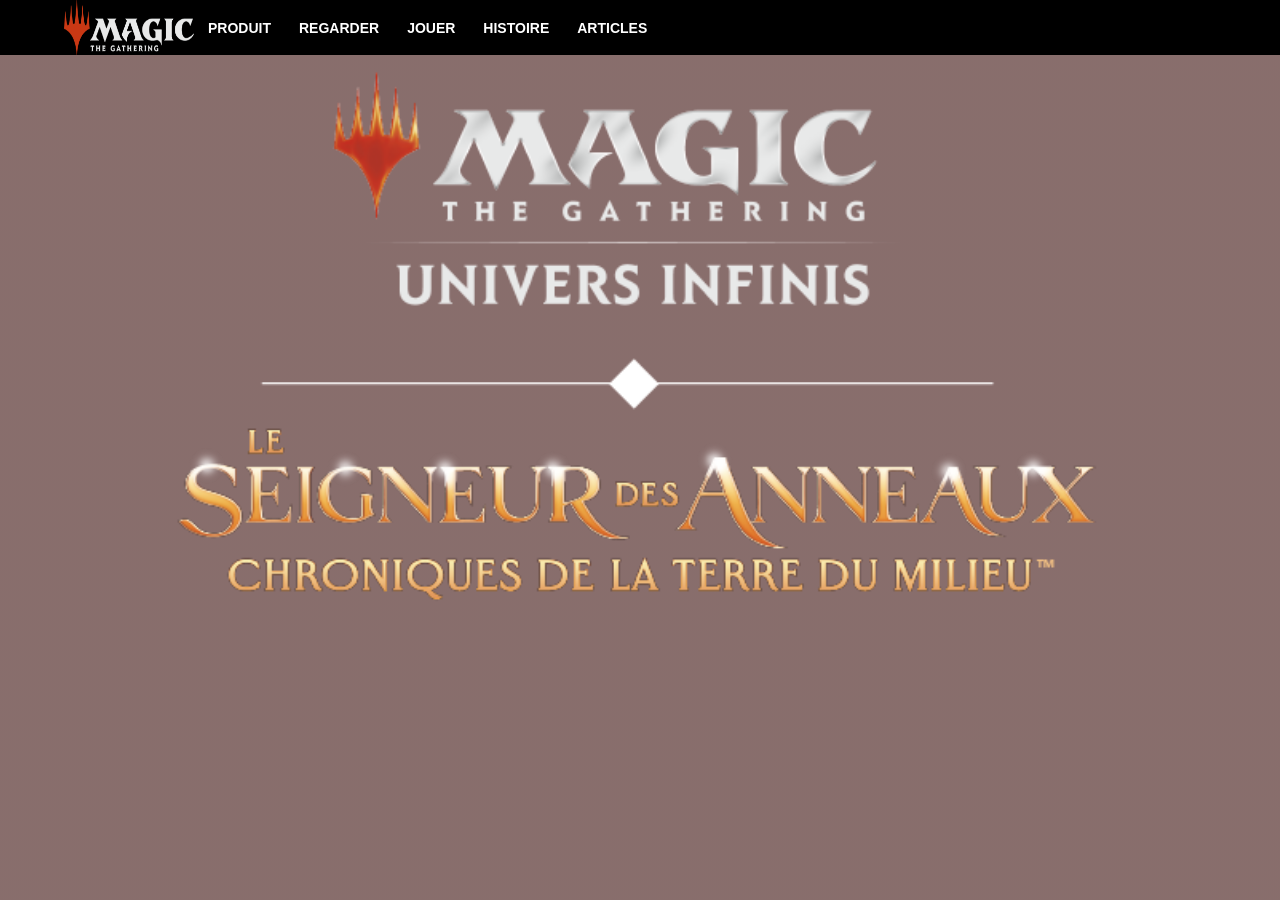
<file: tlw/annee derniere/style_files/index.html>
<!DOCTYPE html>
<html lang="fr">

<head>
    <meta charset="UTF-8">
    <title>Partiel</title>
    <link rel="stylesheet" href="style.css">
</head>

<body>
    <header>
        <img src="images/logo.png" alt="logo" />
        <nav>
            <ul>
                <li><a href="#">Produit</a></li>
                <li><a href="#">Regarder</a></li>
                <li><a href="#">Jouer</a></li>
                <li><a href="#">Histoire</a></li>
                <li><a href="#">Articles</a></li>
            </ul>
        </nav>
    </header>
    <main>
        <img src="images/LTR.webp" alt="LTR" />
        <div id="grid-container">
            <template id="card-template">
                <div class="card">
                    <img class="card-img">
                    <p>{{texte}}</p>
                </div>
            </template>
        </div>
    </main>
    <script src="script.js"></script>
</body>

</html>
</file>
<file: tlw/annee derniere/style_files/style.css>
* {
    padding: 0;
    margin: 0;
}

html {
    height: 100%;
}

body {
    background-image: linear-gradient(rgba(57, 13, 10, 0.6), rgba(57, 13, 10, 0.6)), url(https://images.ctfassets.net/s5n2t79q9icq/1RJfBURhOuSJba5feByRzk/f8352755ec2b3a015dd82568d74dba4c/Hsnfvfty23lnf0-1920x1040.jpg);

    height: 100%;
    font-size: 14px;
    font-family: Lato, sans-serif;
    background-attachment: fixed;
    background-position: center;
    background-repeat: no-repeat;
    background-size: cover;
}

header {
    position: fixed;
    width: 100%;
    background-color: black;
    display: flex;
    padding-left: 5%;
    height: 55px;
    z-index: 1;
}

header img {
    width: 130px;
}

nav {
    height: 55px;
}

ul {
    list-style-type: none;
    height: 55px;
    display: flex;
    align-items: center;
}

li a {
    color: white;
    padding-inline: 1em;
    font-weight: bold;
    text-decoration: none;
    text-transform: uppercase;
}

li a:hover {
    background-color: #ea3601;
}

main {
    margin-top: 15px;
    width: 75%;
    position: absolute;
    left: 50%;
    transform: translate(-50%);
    display: flex;
    flex-direction: column;
    justify-content: center;
    background: transparent;
}

#grid-container {
    display: grid;
    grid-template-columns: 1fr 1fr 1fr 1fr;
    row-gap: 15px;
}

.card {
    text-align: center;
}

.card-img {
    height: 320px;
    border-radius: 10px;
    overflow: hidden;
}

.card p {
    color: antiquewhite;
    font-weight: 500;
}

.mana {
    width: 15px;
}
</file>
